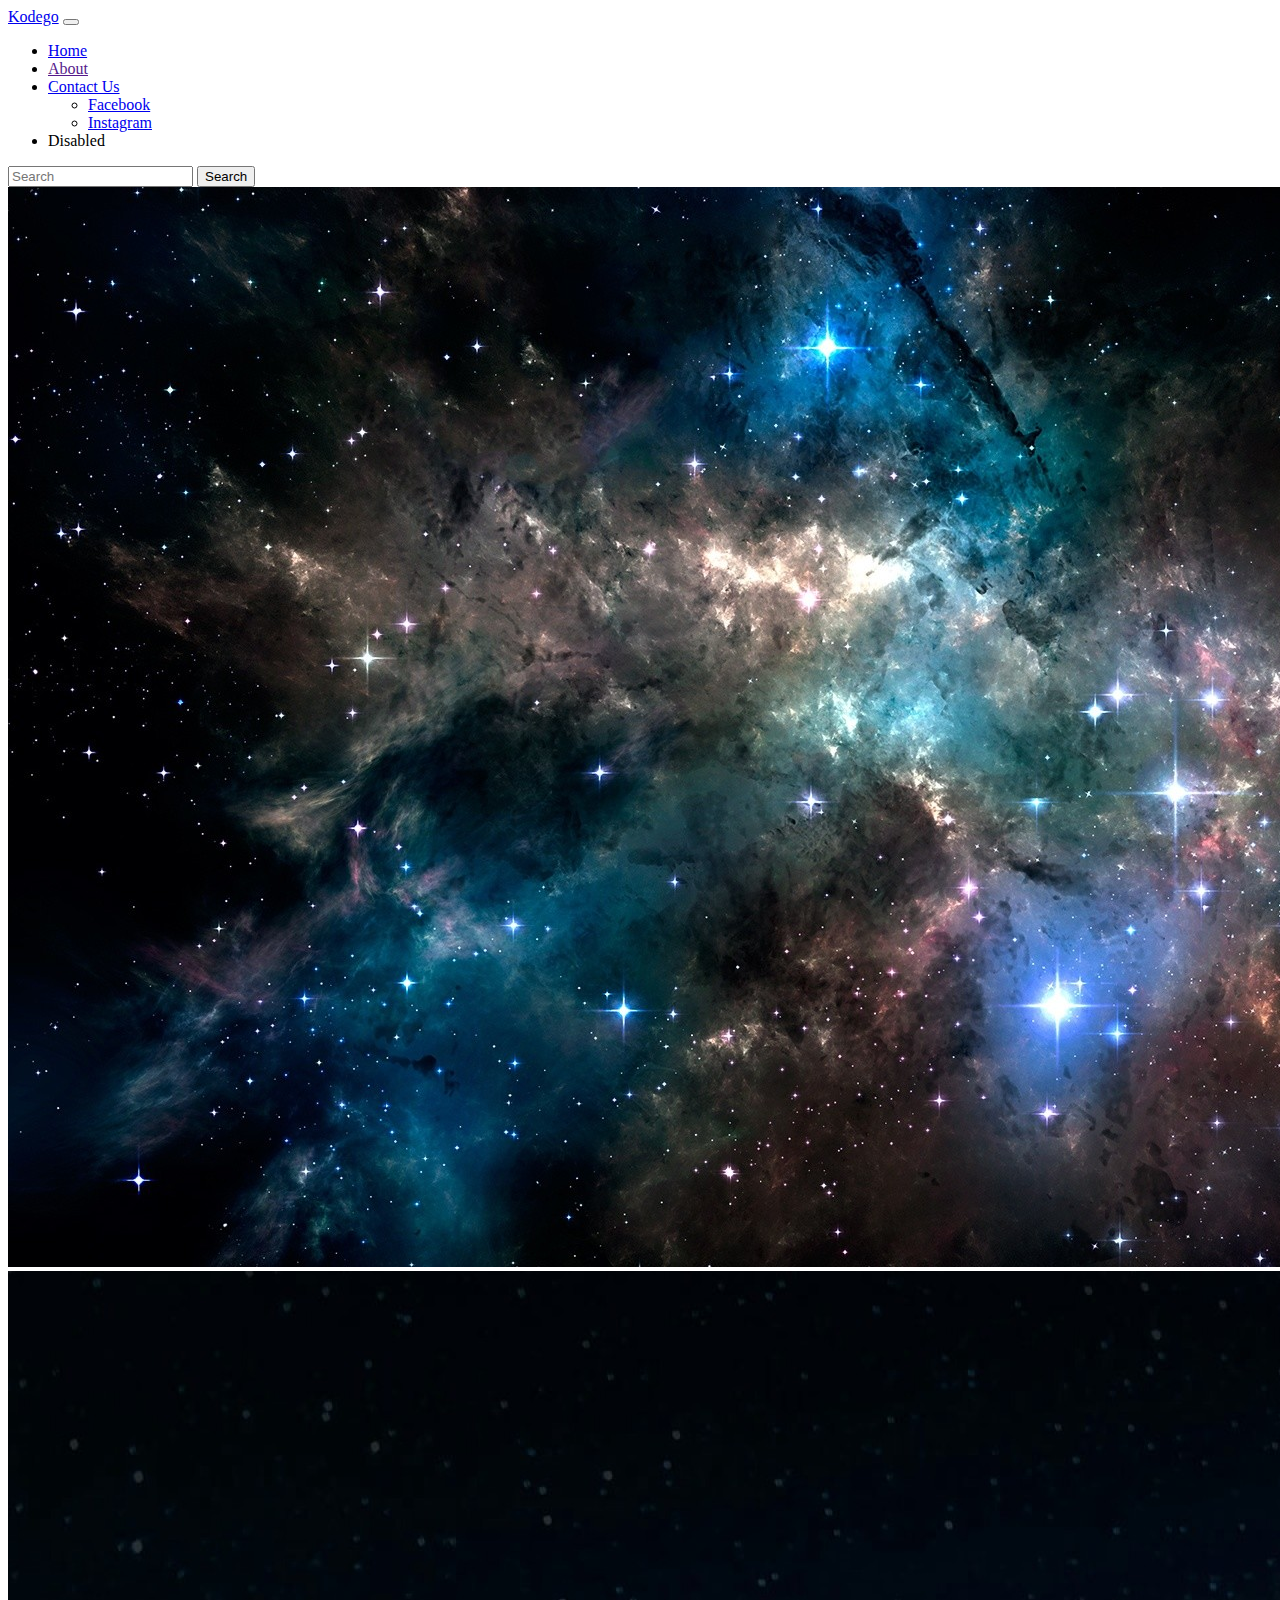
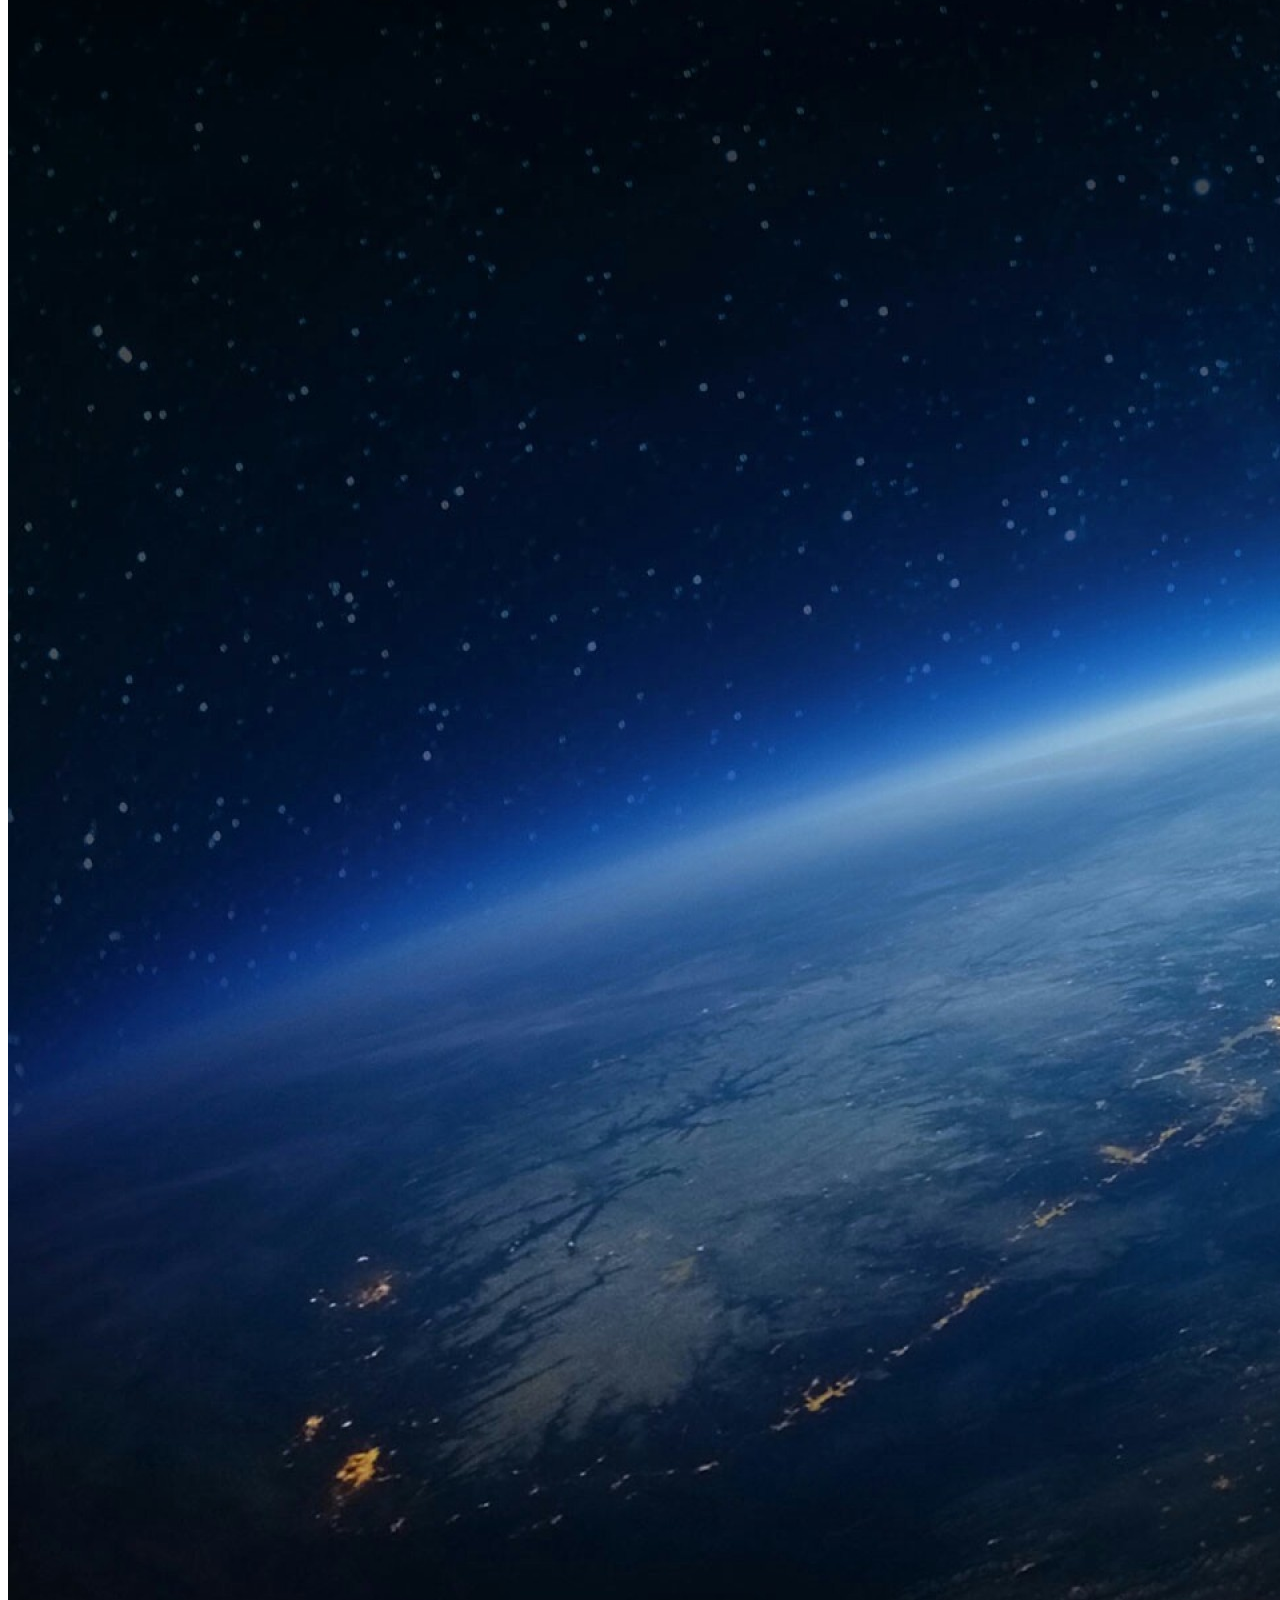
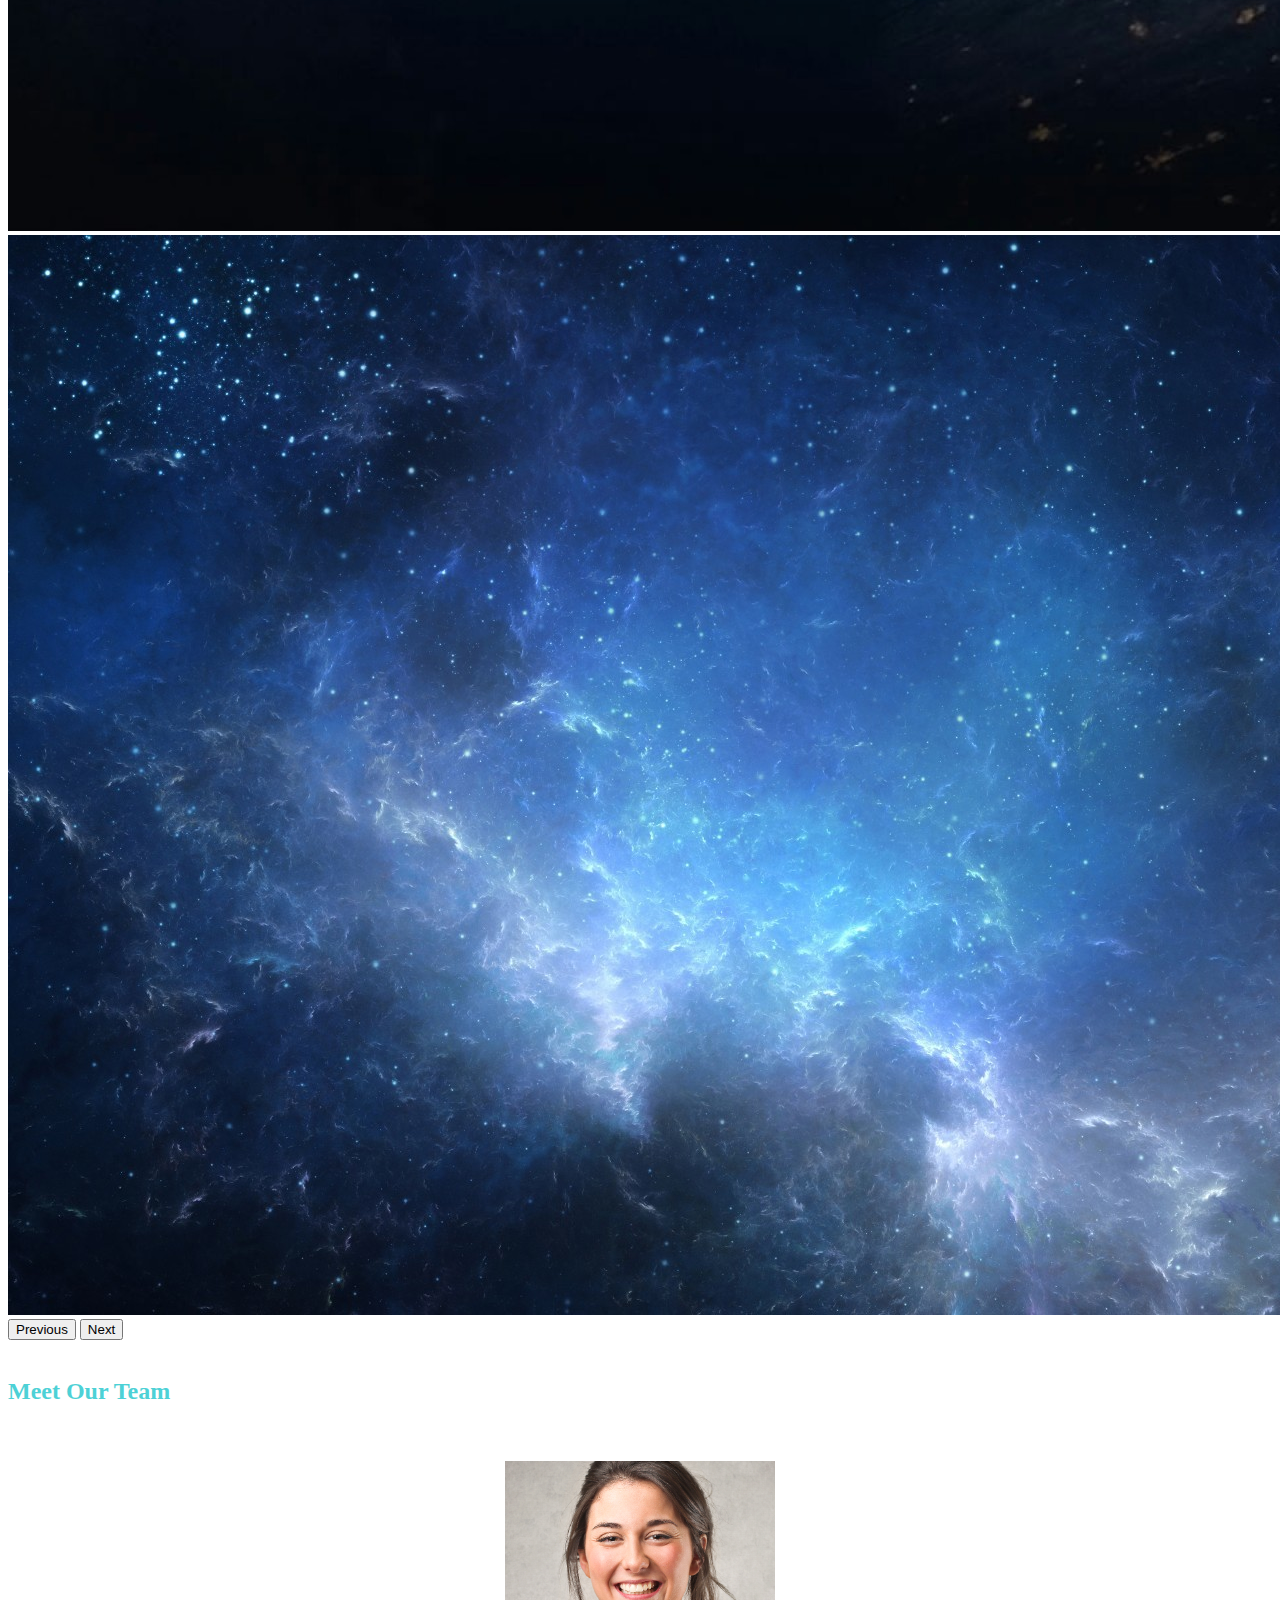
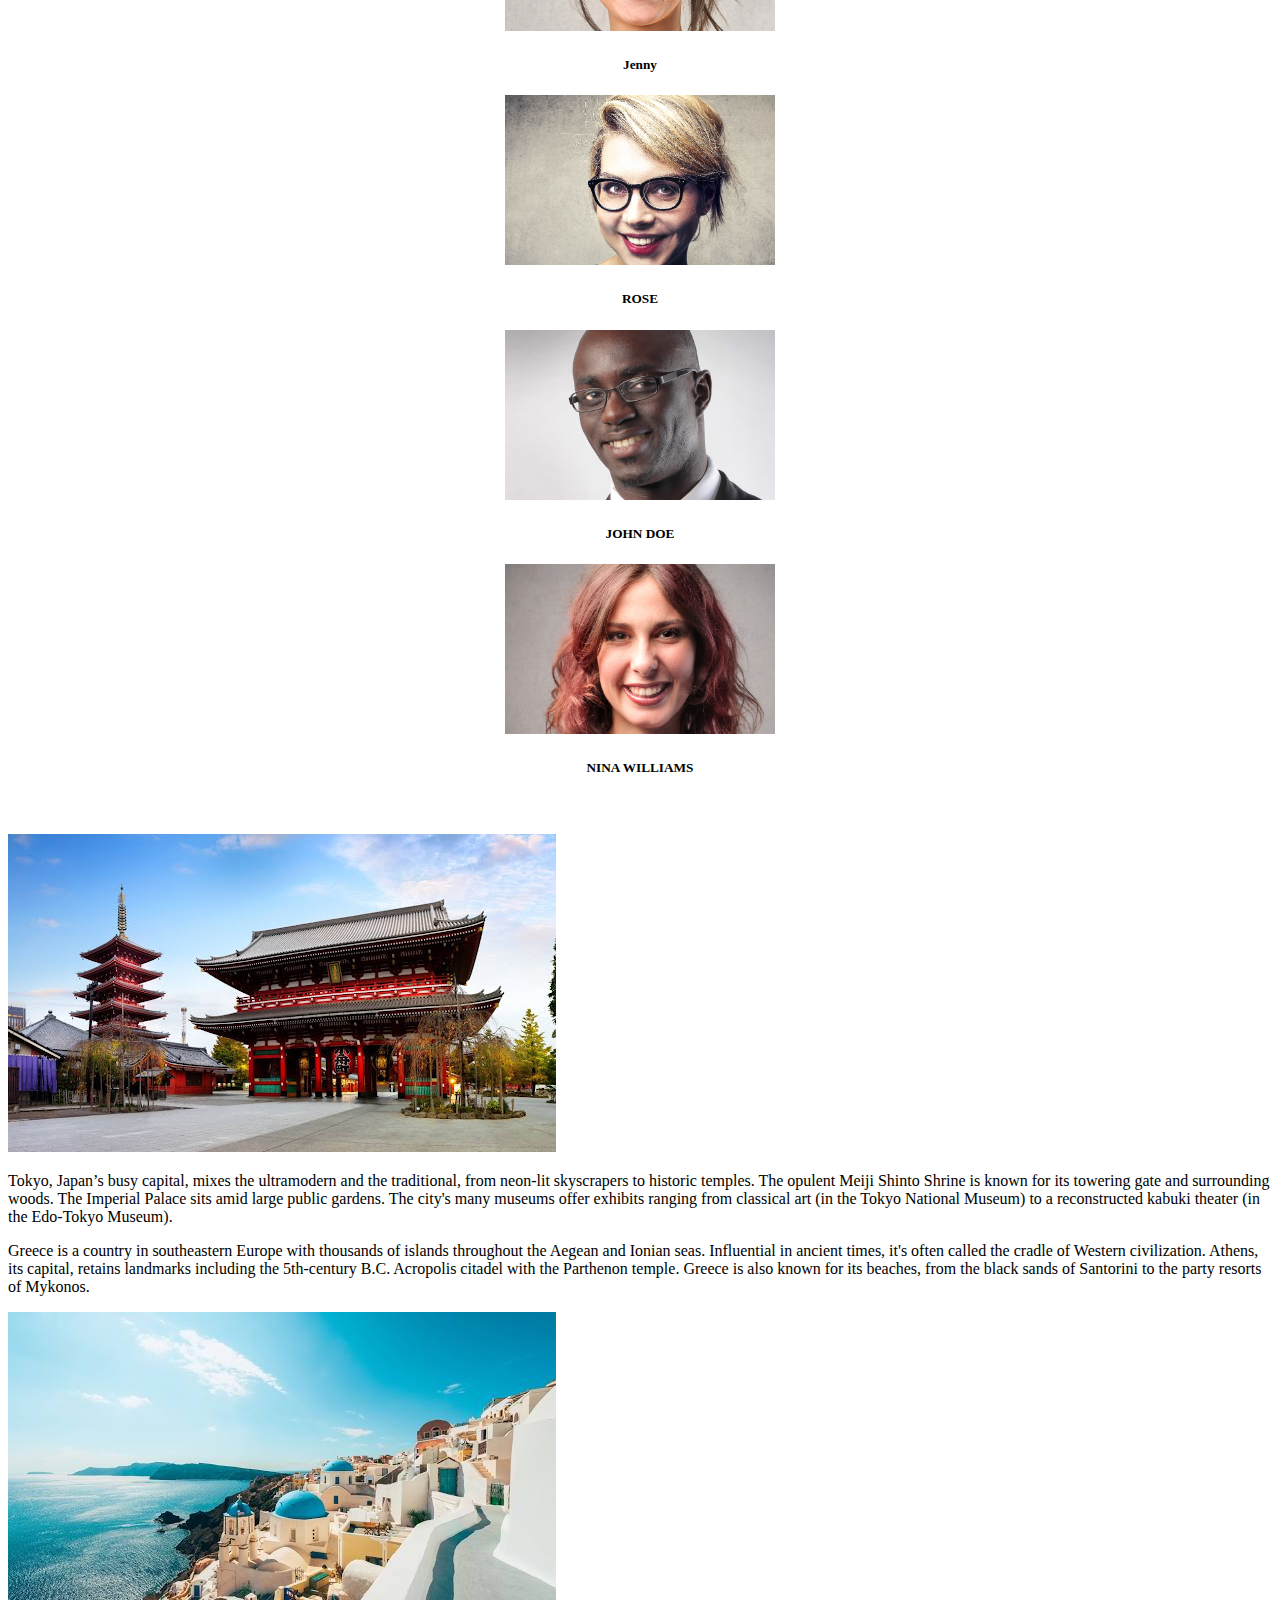
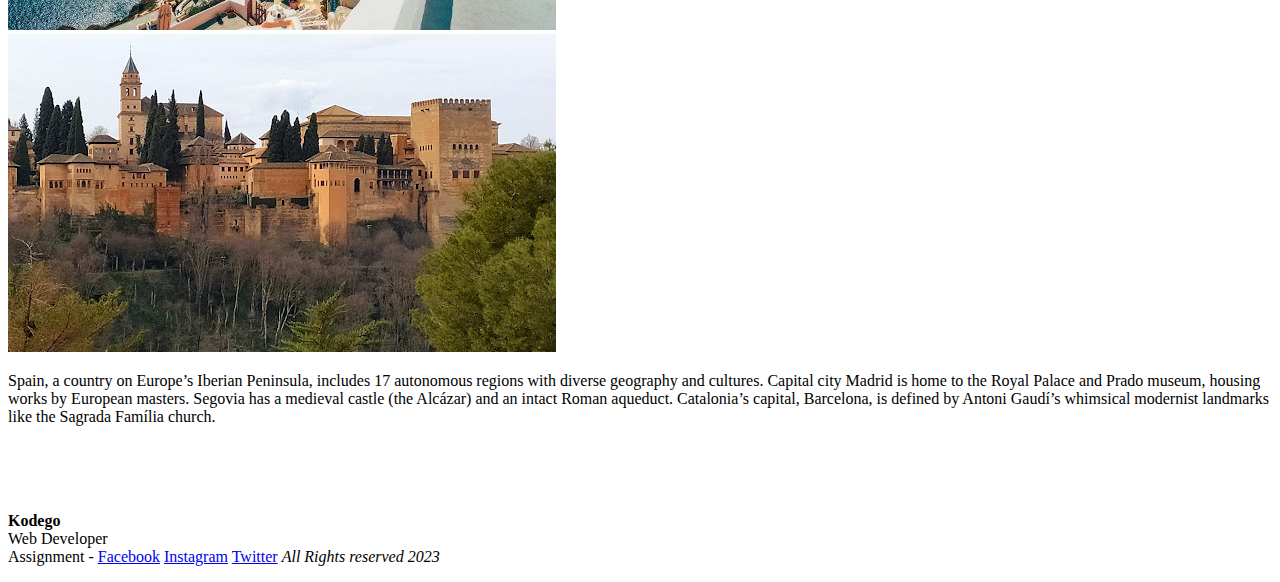
<file: about.html>
<!DOCTYPE html>
<html lang="en">
<head>
    <meta charset="UTF-8">
    <meta name="viewport" content="width=device-width, initial-scale=1.0">
    <title>assignment</title>
    <link rel="icon" type="image" href"images/img.png">
    <link href="https://cdn.jsdelivr.net/npm/bootstrap@5.3.1/dist/css/bootstrap.min.css" rel="stylesheet" integrity="sha384-4bw+/aepP/YC94hEpVNVgiZdgIC5+VKNBQNGCHeKRQN+PtmoHDEXuppvnDJzQIu9" crossorigin="anonymous">
    <script src="https://cdn.jsdelivr.net/npm/bootstrap@5.3.1/dist/js/bootstrap.bundle.min.js" integrity="sha384-HwwvtgBNo3bZJJLYd8oVXjrBZt8cqVSpeBNS5n7C8IVInixGAoxmnlMuBnhbgrkm" crossorigin="anonymous"></script>
</head>
<body>
    <!-- navbar -->
    <nav class="navbar navbar-expand-lg navbar-dark bg-dark">
        <div class="container-fluid">
          <a class="navbar-brand" href="form.html">Kodego</a>
          <button class="navbar-toggler" type="button" data-bs-toggle="collapse" data-bs-target="#navbarSupportedContent" aria-controls="navbarSupportedContent" aria-expanded="false" aria-label="Toggle navigation">
            <span class="navbar-toggler-icon"></span>
          </button>
          <div class="collapse navbar-collapse" id="navbarSupportedContent">
            <ul class="navbar-nav me-auto mb-2 mb-lg-0">
              <li class="nav-item">
                <a class="nav-link active" aria-current="page" href="index.html">Home</a>
              </li>
              <li class="nav-item">
                <a class="nav-link" href="">About</a>
              </li>
              <li class="nav-item dropdown">
                <a class="nav-link dropdown-toggle" href="#" role="button" data-bs-toggle="dropdown" aria-expanded="false">
                  Contact Us
                </a>
                <ul class="dropdown-menu">
                  <li><a class="dropdown-item" href="https://www.facebook.com/Niknok3310">Facebook</a></li>
                  <li><a class="dropdown-item" href="https://www.instagram.com/niknok3310/">Instagram</a></li>
                </ul>
              </li>
              <li class="nav-item">
                <a class="nav-link disabled" aria-disabled="true">Disabled</a>
              </li>
            </ul>
            <form class="d-flex" role="search">
              <input class="form-control me-2" type="search" placeholder="Search" aria-label="Search">
              <button class="btn btn-outline-success" type="submit">Search</button>
            </form>
          </div>
        </div>
      </nav>

      <!-- carousel -->

      <div id="carouselExampleInterval" class="carousel slide" data-bs-ride="carousel">
        <div class="carousel-inner">
          <div class="carousel-item active" data-bs-interval="10000">
            <img src="1.jpg" class="d-block w-100" sytle="object-fit: cover;" alt="...">
          </div>
          <div class="carousel-item" data-bs-interval="2000">
            <img src="2.jpg" class="d-block w-100" sytle="object-fit: cover;" alt="...">
          </div>
          <div class="carousel-item">
            <img src="3.jpg" class="d-block w-100" sytle="object-fit: cover;" alt="...">
          </div>
        </div>
        <button class="carousel-control-prev" type="button" data-bs-target="#carouselExampleInterval" data-bs-slide="prev">
          <span class="carousel-control-prev-icon" aria-hidden="true"></span>
          <span class="visually-hidden">Previous</span>
        </button>
        <button class="carousel-control-next" type="button" data-bs-target="#carouselExampleInterval" data-bs-slide="next">
          <span class="carousel-control-next-icon" aria-hidden="true"></span>
          <span class="visually-hidden">Next</span>
        </button>
      </div>
      <br>
      
      <tr>
        <td colspan="8" style="padding:20px 10px;"><h2 style="color:rgb(77, 209, 214)">Meet Our Team</h2></td>
      </tr>
      <br><br>

    <!-- Cards -->
    <center>
    <div class="m-auto d-md-inline-flex">
        <div class="" style="width: 18rem;">
            <img src="team-1.png" alt="image here" style="object-fit: cover;">
            <div>
            <h5 class="card-title">Jenny</h5>
            </div>
        </div>

        <div class="" style="width: 18rem;">
          <img src="team-2.png" alt="image here" style="object-fit: cover;">
          <div>
          <h5 class="card-title">ROSE</h5>
          </div>
      </div>

      <div class="" style="width: 18rem;">
        <img src="team-3.png" alt="image here" style="object-fit: cover;">
        <div>
        <h5 class="card-title">JOHN DOE</h5>
        </div>
    </div>

    <div class="" style="width: 18rem;">
      <img src="team-4.png" alt="image here" style="object-fit: cover;">
      <div>
      <h5 class="card-title">NINA WILLIAMS</h5>
      </div>
  </div>
    </div>
    </center>

    <br><br>
    <!-- table -->
    <div class="container">
        <div class="row">
            <div class="col-md-6 start-end">
                <img src="15.jpg" class="w-100">
            </div>
            <div class="col-md-6 d-flex align-items-center">
                <p>Tokyo, Japan’s busy capital, mixes the ultramodern and the traditional, from neon-lit skyscrapers to historic temples. The opulent Meiji Shinto Shrine is known for its towering gate and surrounding woods. The Imperial Palace sits amid large public gardens. The city's many museums offer exhibits ranging from classical art (in the Tokyo National Museum) to a reconstructed kabuki theater (in the Edo-Tokyo Museum).</p>
            </div>
        </div>

        <div class="row">
            <div class="col-md-6 d-flex align-items-center">
                <p>Greece is a country in southeastern Europe with thousands of islands throughout the Aegean and Ionian seas. Influential in ancient times, it's often called the cradle of Western civilization. Athens, its capital, retains landmarks including the 5th-century B.C. Acropolis citadel with the Parthenon temple. Greece is also known for its beaches, from the black sands of Santorini to the party resorts of Mykonos.</p>
            </div>
            <div class="col-md-6 start-end">
                <img src="14.jpg" class="w-100">
            </div>
        </div>

        <div class="row">
            <div class="col-md-6 start-end">
                <img src="16.jpg" class="w-100">
            </div>
            <div class="col-md-6 d-flex align-items-center">
                <p>Spain, a country on Europe’s Iberian Peninsula, includes 17 autonomous regions with diverse geography and cultures. Capital city Madrid is home to the Royal Palace and Prado museum, housing works by European masters. Segovia has a medieval castle (the Alcázar) and an intact Roman aqueduct. Catalonia’s capital, Barcelona, is defined by Antoni Gaudí’s whimsical modernist landmarks like the Sagrada Família church. </p>
            </div>
        </div>

    </div>


    <br><br><br>


    <div class="container-fluid bg-light p-5">
      <footer class="text-center">
          <p> <b>Kodego</b><br>
              Web Developer<br>
              Assignment - <a href="https://www.facebook.com/rj.gian">Facebook</a> <a href="https://www.youtube.com/watch?v=yhisSMoIS-k">Instagram</a> <a href="https://www.youtube.com/watch?v=qyQfb5FxaPk">Twitter</a>
              <i>All Rights reserved 2023</i>
          </p>
      </footer>
  </div>
   
    
</body>
</html>
</file>
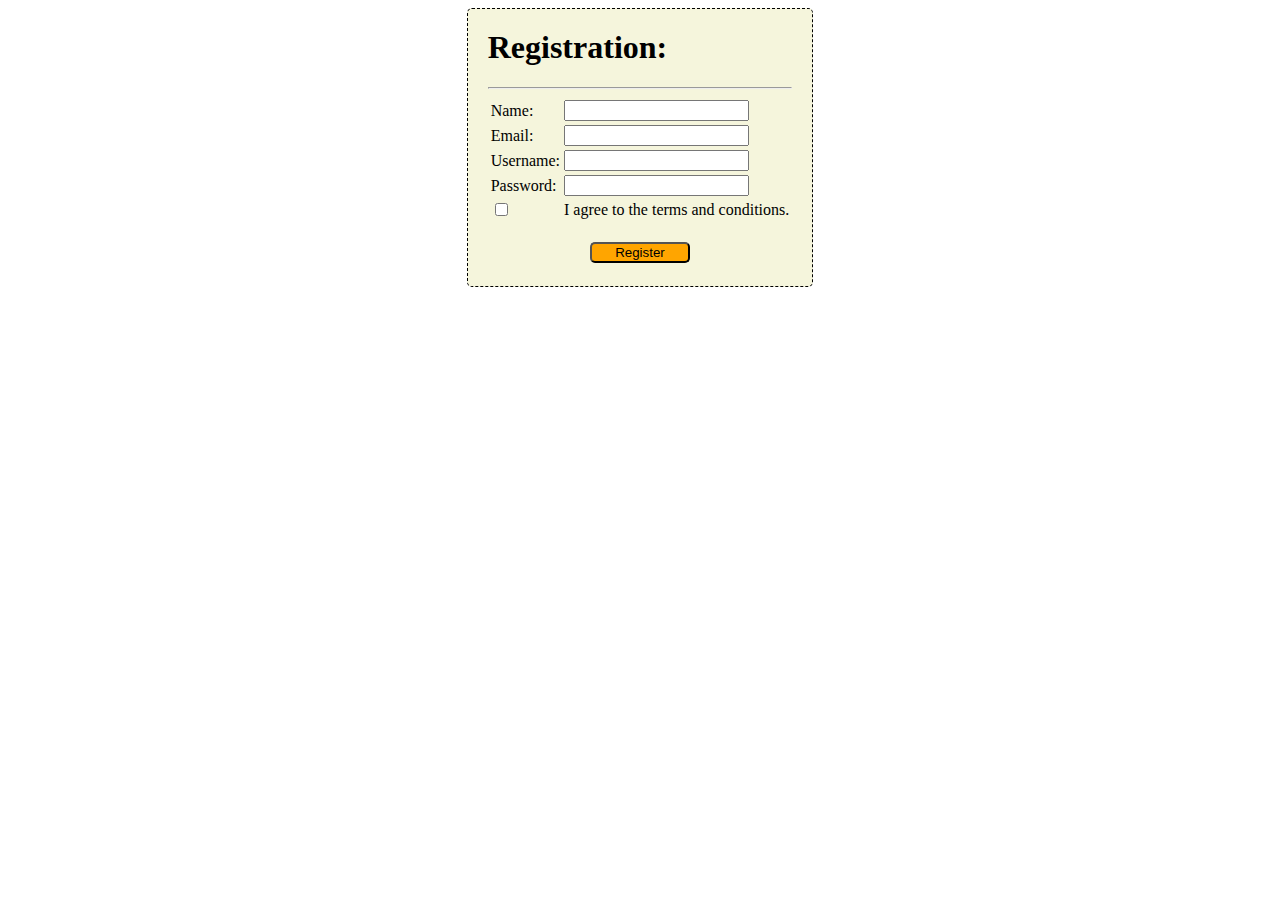
<file: form.html>
<!DOCTYPE html>
<html lang="en">
<head>
    <meta charset="UTF-8">
    <meta name="viewport" content="width=device-width, initial-scale=1.0">
    <title>Document</title>
    <link rel="stylesheet" href="form.css">
</head>
<body>
    <div class="form-div">
        <h1>Registration:</h1>
        <hr>
        <form>
            <table>
                <tr>
                    <td>Name:</td>
                    <td><input type="text" id="fullname" name="fullname"> </td>
                </tr>
                <tr>
                    <td>Email:</td>
                    <td><input type="text" id="fullname" name="fullname"> </td>
                </tr>
                <tr>
                    <td>Username:</td>
                    <td><input type="text" id="fullname" name="fullname"> </td>
                </tr>
                <tr>
                    <td>Password:</td>
                    <td><input type="text" id="fullname" name="fullname"> </td>
                </tr>
                <tr>
                    <td><input type="checkbox" id="terms" name="terms"> </td>
                    <td>I agree to the terms and conditions.</td>
                </tr>
                <tr>
                    <td colspan="2">
                        <br>
                    <center><button id="register">Register</button></center> </td>
                </tr>
            </table>
        </form>
    </div>
</body>
</html>
</file>
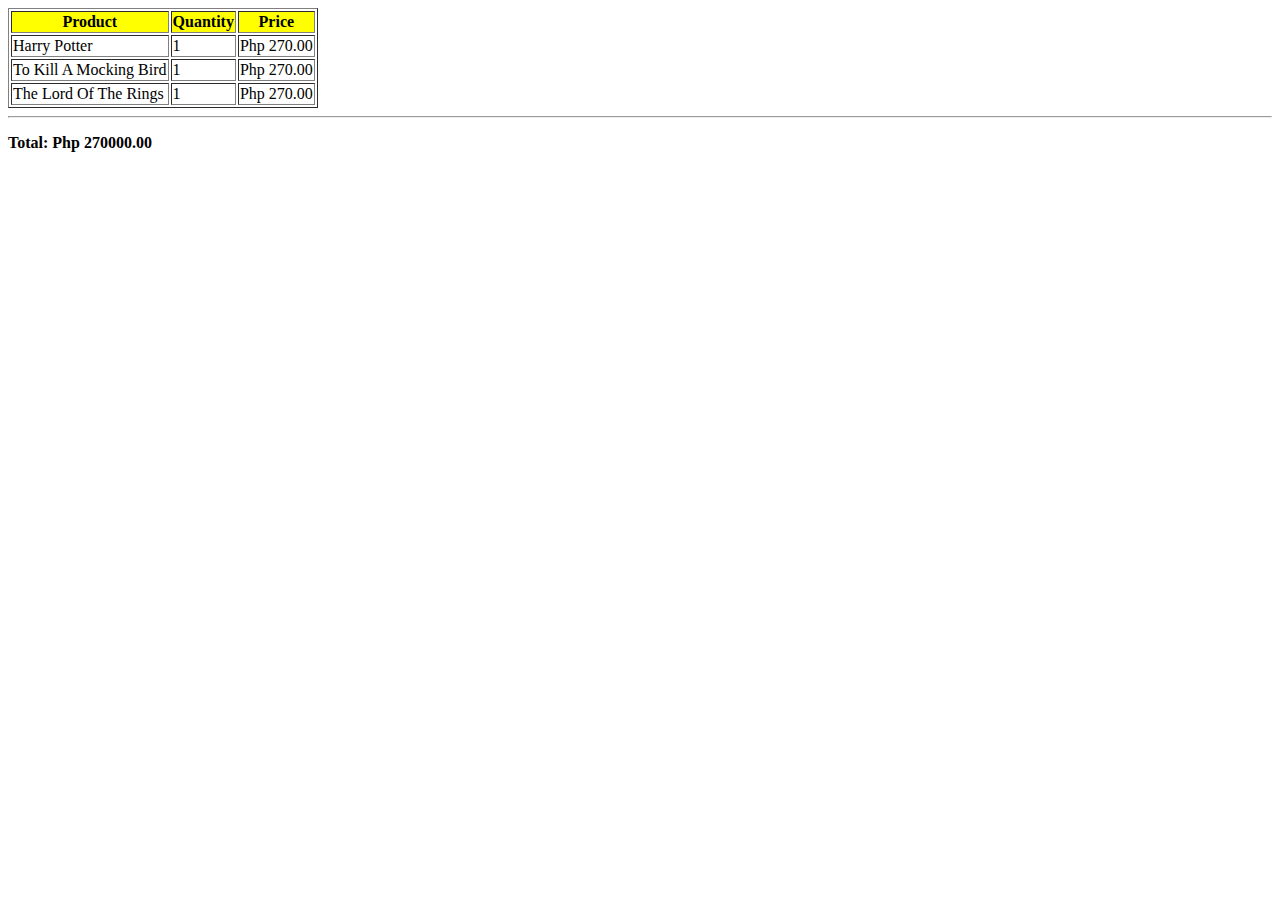
<file: sample5.html>
<!DOCTYPE html>
<html lang="en">
<head>
    <meta charset="UTF-8">
    <meta name="viewport" content="width=device-width, initial-scale=1.0">
    <title>Checkout</title>
</head>
<body>
       
    <table border="1">
        <thead>
            <th bgcolor="yellow">Product</th>
            <th bgcolor="yellow">Quantity</th>
            <th bgcolor="yellow">Price</th>
        </thead>
        <tr>
            <td>Harry Potter</td>
            <td>1</td>
            <td>Php 270.00</td>
        </tr>
        <tr>
            <td>To Kill A Mocking Bird</td>
            <td>1</td>
            <td>Php 270.00</td>
        </tr>
        <tr>
            <td>The Lord Of The Rings</td>
            <td>1</td>
            <td>Php 270.00</td>
        </tr>
    </table>
    <hr>


    <p>
        <strong>Total: Php 270000.00</strong>
    </p>

        
    
</body>
</html>
</file>
<file: form.css>
.form-div {
    border: 1px dashed black;
    border-radius: 5px;
    padding: 20px;
    background-color: beige;
    width: fit-content;
    margin: auto;
}

h1 {
    margin-top: 0px;
}

#register {
    background-color: orange;
    border-radius: 5px;
    width: 100px;
}

#register:hover {
    background-color: aqua;
    width: 120px;
    transition: width 0.5s;
}
</file>
